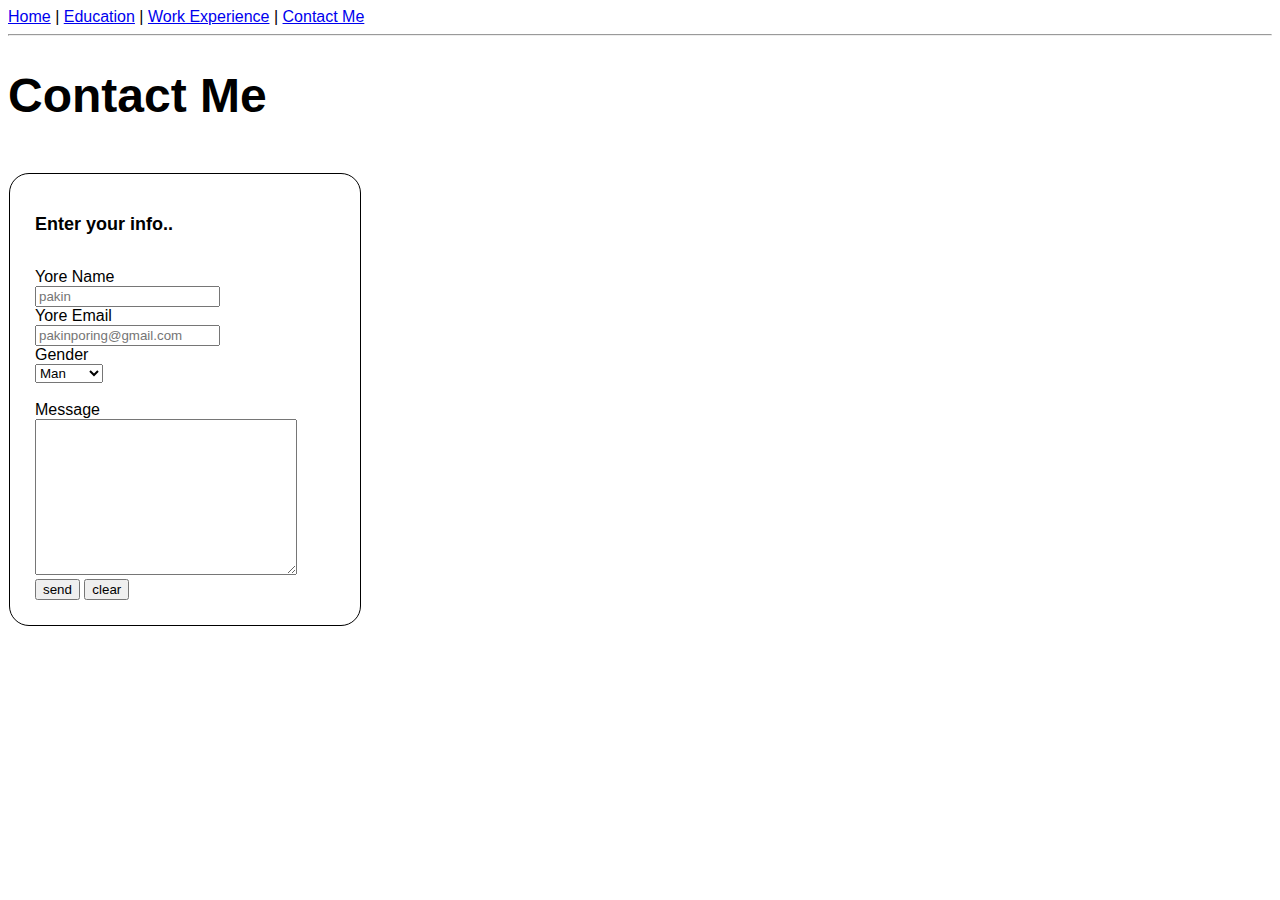
<file: contactme.html>
<!DOCTYPE html>
<html lang="en">

<head>
    <meta charset="UTF-8">
    <meta http-equiv="X-UA-Compatible" content="IE=edge">
    <meta name="viewport" content="width=device-width, initial-scale=1.0">
    <title>Document</title>
    <link rel="stylesheet" href="./styles.css" />
</head>

<body>
    <nav>
        <a href="./index.html">Home</a> |
        <a href="./education.html">Education</a> |
        <a href="./workexperience.html">Work Experience</a> |
        <a href="./contactme.html">Contact Me</a>
    </nav>
    <hr>
    <h1>Contact Me</h1>
    <div>
        <form action="">
            <h2>Enter your info..</h2>
            <br>
            <label for="name">Yore Name</label>
            <br>
            <input type="text" placeholder="pakin">
            <br>
            <label for="mail">Yore Email</label>
            <br>
            <input type="text" placeholder="pakinporing@gmail.com">
            <br>
            <label for="gender">Gender</label><br>
            <select name="cars" id="cars">
                <option value="Men">Man</option>
                <option value="Women">Women</option>
                <option value="Women">LGBT</option>
                <br>
            </select>
            <br>
            <br>
            <label for="ms">Message</label>
            <br>
            <textarea name="ms" id="ms" cols="30px" rows="10px"></textarea>
            <br>
            <input type="submit" value="send">
            <input type="reset" value="clear">
        </form>

    </div>

    <br>

</body>

</html>
</file>
<file: styles.css>
body {
  font-family: 'Prompt', sans-serif;
}

h1 {
  font-weight: bold;
  font-size: 48px;
}

h2 {
  font-weight: bold;
  font-size: 18px;
}

.p1 {
  border-radius: 20px
}

p {
  font-size: 16px;
}


table {
  border-collapse: collapse;

}

th,
td {
  border: 1px solid black;
}

div {
  border: 1px solid;
  padding: 25px;
  margin: 50px;
  margin-left: 1px;
  margin-right: 1000px;
  border-radius: 20px;
  width: 300px;
}
</file>
